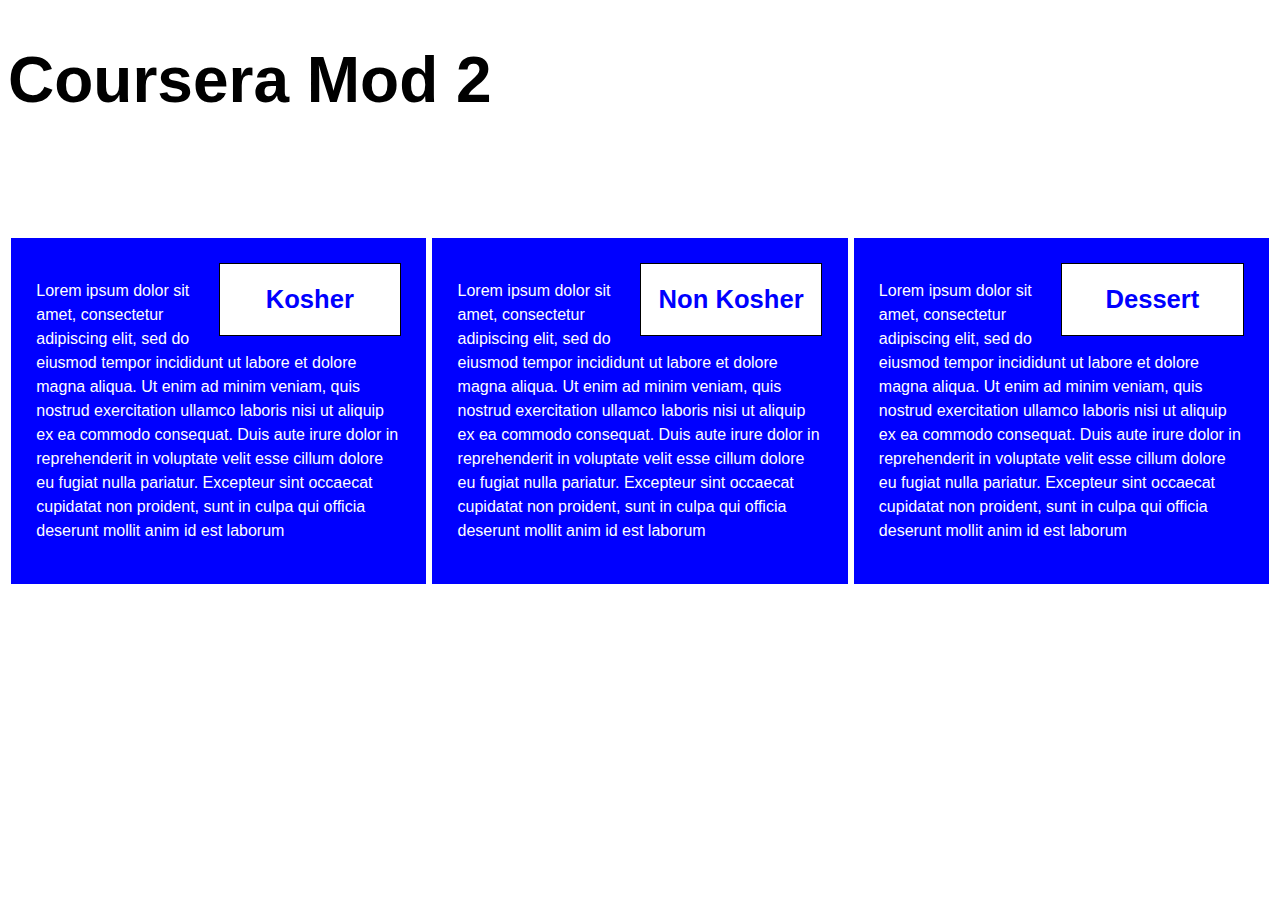
<file: Module2/index.html>
<!DOCTYPE html>
<html>
<head>
	<meta charset="utf-8">
	<meta name="viewport" content="width=device-width, initial-scale=1">
	<title>My Coursera Website</title>
	<link rel="stylesheet" type="text/css" href="css/styles.css">
</head>
<body>
	<div>
		<h1>Coursera Mod 2</h1>
	</div>
	<div class="container">
		<div class="Desktop Tablet1 Phone">
			<div class="staythere">
				<h2>Kosher</h2>
			</div>
			<p>Lorem ipsum dolor sit amet, consectetur adipiscing elit, sed do eiusmod tempor incididunt ut labore et dolore magna aliqua. Ut enim ad minim veniam, quis nostrud exercitation ullamco laboris nisi ut aliquip ex ea commodo consequat. Duis aute irure dolor in reprehenderit in voluptate velit esse cillum dolore eu fugiat nulla pariatur. Excepteur sint occaecat cupidatat non proident, sunt in culpa qui officia deserunt mollit anim id est laborum</p>
		</div>
		<div class="Desktop Tablet1 Phone">
			<div class="staythere">
				<h2>Non Kosher</h2>
			</div> 
			<p>Lorem ipsum dolor sit amet, consectetur adipiscing elit, sed do eiusmod tempor incididunt ut labore et dolore magna aliqua. Ut enim ad minim veniam, quis nostrud exercitation ullamco laboris nisi ut aliquip ex ea commodo consequat. Duis aute irure dolor in reprehenderit in voluptate velit esse cillum dolore eu fugiat nulla pariatur. Excepteur sint occaecat cupidatat non proident, sunt in culpa qui officia deserunt mollit anim id est laborum</p>
		</div>
		<div class="Desktop Tablet2 Phone">
			<div class="staythere">
				<h2>Dessert</h2>
			</div>
			<p>Lorem ipsum dolor sit amet, consectetur adipiscing elit, sed do eiusmod tempor incididunt ut labore et dolore magna aliqua. Ut enim ad minim veniam, quis nostrud exercitation ullamco laboris nisi ut aliquip ex ea commodo consequat. Duis aute irure dolor in reprehenderit in voluptate velit esse cillum dolore eu fugiat nulla pariatur. Excepteur sint occaecat cupidatat non proident, sunt in culpa qui officia deserunt mollit anim id est laborum</p>
		</div>

	</div>
</body>
</html>
</file>
<file: Module2/css/styles.css>
* {
	box-sizing: border-box;
	font-family: sans-serif;
}

body{
	box-sizing: border-box;
}
@media (min-width: 992px){
	.container{
		position: relative;
		top:75px;
	}
	.Desktop{
		width:33.33%;
		float:left;
		border:3px solid white;
		padding: 2%;
		background-color: blue;
	}
	h1{font-size: 05vw;}
	h2 {
		color: blue;
		font-size: 02vw;
	}
	p{
		color: white;
		line-height: 150%;
	}
	.staythere{
		position:relative;
		float: right;
		width:50%;
		border: 1px solid black;
		text-align: center;
		padding: 0 auto;
		background-color: white;
		
	}
	
}

@media (min-width: 768px) and (max-width: 991px){
	.container{
		position: relative;
		top:75px;
	}
	.Tablet1{
		width:50%;
		float: left;
		border: 3px solid black;
		background-color: red;
		padding:2%;

	}
	.Tablet2{
		width: 100%;
		float:left;
		border: 5px solid black;
		padding:2%;

	}
	h1{font-size: 05vw;}
	h2 {
		color: blue;
		font-size: 02vw;
	}
	p{
		color: black;
		line-height: 150%;
	}
	.staythere{
		position:relative;
		float: right;
		width:50%;
		border: 1px solid black;
		padding: 0 10%;
	}

}

@media (max-width: 767px){
	.container{
		position: relative;
		top:75px;
	}
	.Phone{
		float:left;
		width:100%;
		border:5px solid yellow;
		padding:2%;

	}
	h1{font-size: 05vw;}
	h2 {
		color: blue;
		font-size: 02vw;
	}
	p{
		color: black;
		line-height: 150%;
	}

	.staythere{
		position:relative;
		float: right;
		width:50%;
		border: 2px solid black;
		text-align:center;
	}

}
</file>
